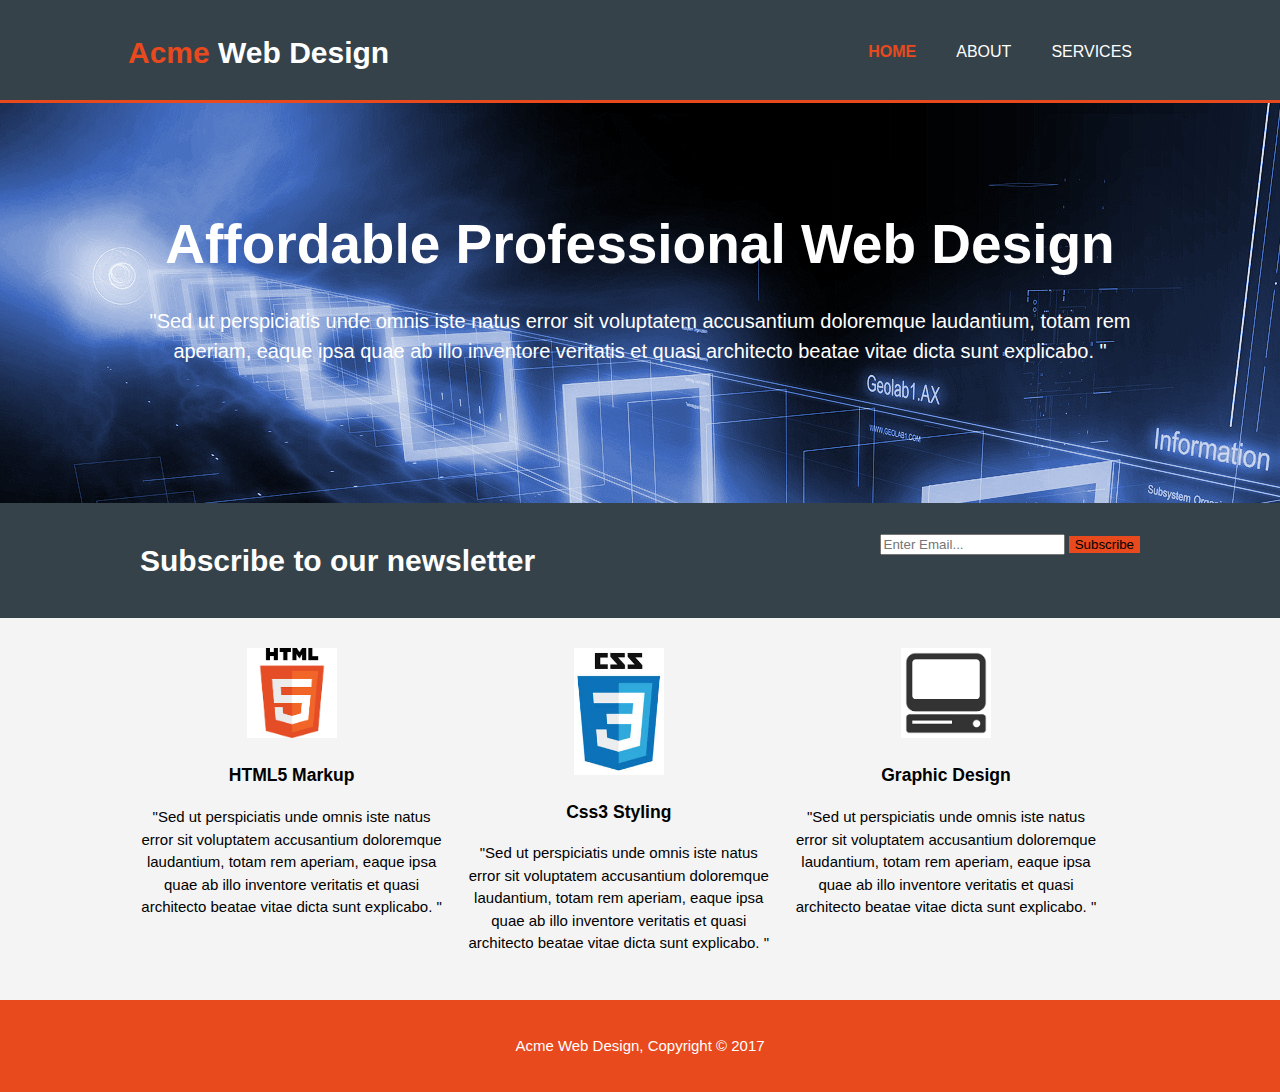
<file: Index.html>
<!DOCTYPE html>
<html>
	<head>
		<meta charset="utf-8">
		<meta name="viewport" content="width=device-width">
		<meta name="description" content="Affordable and professional web design">
		<meta name="keywords"content="web design, affordable web design,professional web design">
		<meta name="author" content="Sherlin Antoine">
		<title>Acme Web Design | Welcome</title>
		<link rel="stylesheet" href="./css/style.css">
	</head>
	<body>
		<header>
			<div class="container">
				<div id="branding">
					<h1><span class="highlight">Acme</span> Web Design</h1>
					
				</div>
				<nav>
					<ul>
						<li class = "current"><a href="index.html">Home</a></li>
						<li><a href="about.html">About</a></li>
						<li><a href="services.html">Services</a></li>
					</ul>
				</nav>
			</div>
		</header>
		<section id="showcase">
			<div class="container">
				<h1> Affordable Professional Web Design</h1>
				<p> "Sed ut perspiciatis unde omnis iste natus error sit voluptatem accusantium doloremque laudantium, totam rem aperiam, eaque ipsa quae ab illo inventore veritatis et quasi architecto beatae vitae dicta sunt explicabo. "</p>
			</div>
		</section>
		
		<section id="newsletter">
			<div class="container">
				<h1>Subscribe to our newsletter</h1>
				<form>
					<input type="email" placeholder="Enter Email...">
					<button type="submit" class="button_1">Subscribe</button>
				</form>
			</div>
		</section>
		
		<section id="boxes">
			<div class="container">
				<div class="box">
					<img src="./img/html_logo.png">
					<h3>HTML5 Markup</h3>
					<p> "Sed ut perspiciatis unde omnis iste natus error sit voluptatem accusantium doloremque laudantium, totam rem aperiam, eaque ipsa quae ab illo inventore veritatis et quasi architecto beatae vitae dicta sunt explicabo. "</p>
				</div>
				<div class="box">
					<img src="./img/css3_logo.jpg">
					<h3>Css3 Styling</h3>
					<p> "Sed ut perspiciatis unde omnis iste natus error sit voluptatem accusantium doloremque laudantium, totam rem aperiam, eaque ipsa quae ab illo inventore veritatis et quasi architecto beatae vitae dicta sunt explicabo. "</p>
				</div>
				<div class="box">
				<img src="./img/graphicDesign_logo.png">
					<h3>Graphic Design</h3>
					<p> "Sed ut perspiciatis unde omnis iste natus error sit voluptatem accusantium doloremque laudantium, totam rem aperiam, eaque ipsa quae ab illo inventore veritatis et quasi architecto beatae vitae dicta sunt explicabo. "</p>
				</div>
			</div>
		</section>
		
		<footer>
			<p>Acme Web Design, Copyright &copy; 2017</p>
		</footer>
	</body>
</html>
</file>
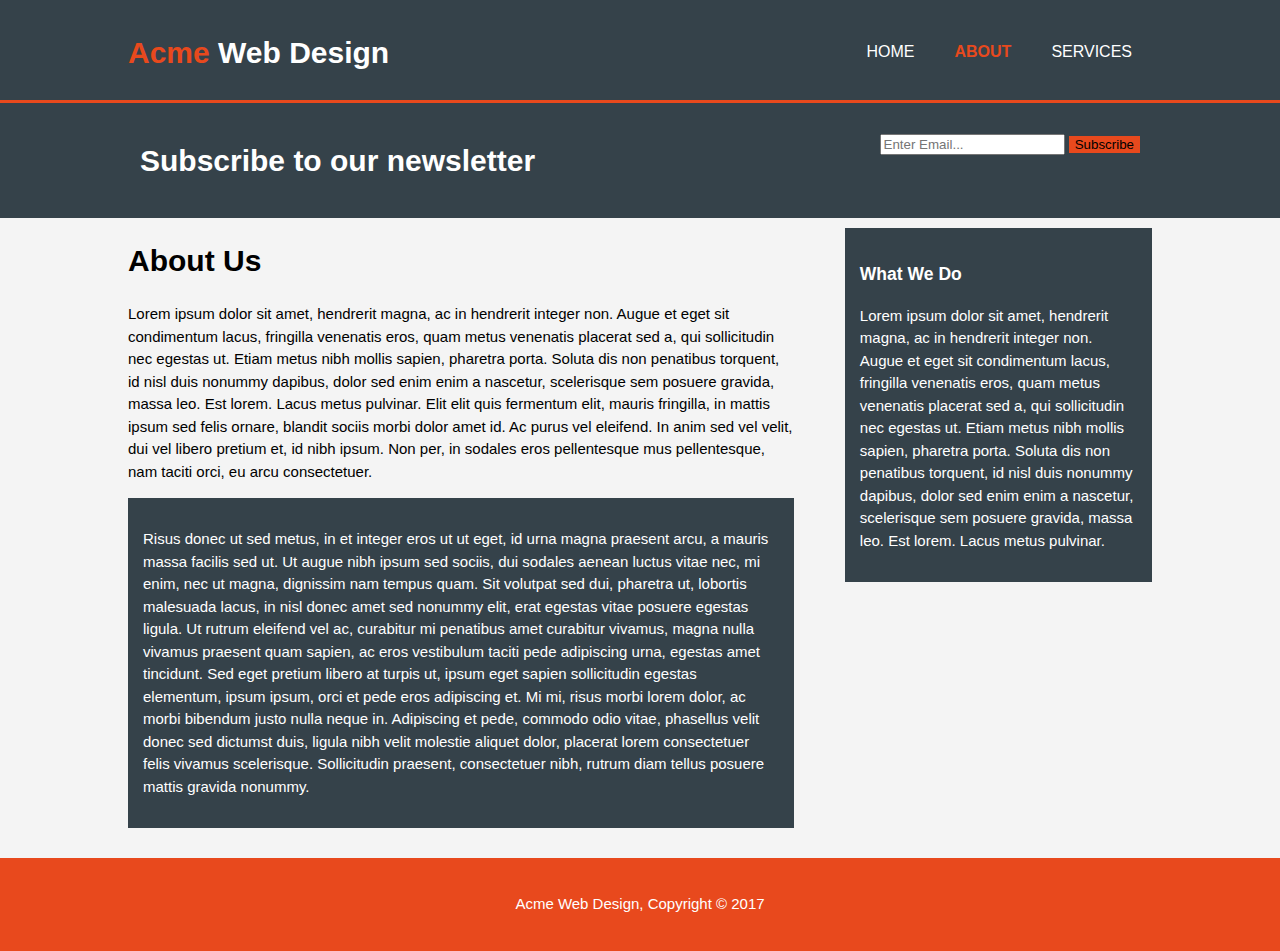
<file: about.html>
<!DOCTYPE html>
<html>
	<head>
		<meta charset="utf-8">
		<meta name="viewport" content="width=device-width">
		<meta name="description" content="Affordable and professional web design">
		<meta name="keywords"content="web design, affordable web design,professional web design">
		<meta name="author" content="Sherlin Antoine">
		<title>Acme Web Design | About</title>
		<link rel="stylesheet" href="./css/style.css">
	</head>
	<body>
		<header>
			<div class="container">
				<div id="branding">
					<h1><span class="highlight">Acme</span> Web Design</h1>
					
				</div>
				<nav>
					<ul>
						<li><a href="index.html">Home</a></li>
						<li class="current"><a href="about.html">About</a></li>
						<li><a href="services.html">Services</a></li>
					</ul>
				</nav>
			</div>
		</header>
		
		<section id="newsletter">
			<div class="container">
				<h1>Subscribe to our newsletter</h1>
				<form>
					<input type="email" placeholder="Enter Email...">
					<button type="submit" class="button_1">Subscribe</button>
				</form>
			</div>
		</section>
		
		<section id="main">
			<div class="container">
				<article id="main-col">
					<h1 class="page-title">About Us</h1>
					<p>Lorem ipsum dolor sit amet, hendrerit magna, ac in hendrerit integer non. Augue et eget sit condimentum lacus, fringilla venenatis eros, quam metus venenatis placerat sed a, qui sollicitudin nec egestas ut. Etiam metus nibh mollis sapien, pharetra porta. Soluta dis non penatibus torquent, id nisl duis nonummy dapibus, dolor sed enim enim a nascetur, scelerisque sem posuere gravida, massa leo. Est lorem. Lacus metus pulvinar. Elit elit quis fermentum elit, mauris fringilla, in mattis ipsum sed felis ornare, blandit sociis morbi dolor amet id. Ac purus vel eleifend. In anim sed vel velit, dui vel libero pretium et, id nibh ipsum. Non per, in sodales eros pellentesque mus pellentesque, nam taciti orci, eu arcu consectetuer.</p>
					<div class="dark">
						<p>Risus donec ut sed metus, in et integer eros ut ut eget, id urna magna praesent arcu, a mauris massa facilis sed ut. Ut augue nibh ipsum sed sociis, dui sodales aenean luctus vitae nec, mi enim, nec ut magna, dignissim nam tempus quam. Sit volutpat sed dui, pharetra ut, lobortis malesuada lacus, in nisl donec amet sed nonummy elit, erat egestas vitae posuere egestas ligula. Ut rutrum eleifend vel ac, curabitur mi penatibus amet curabitur vivamus, magna nulla vivamus praesent quam sapien, ac eros vestibulum taciti pede adipiscing urna, egestas amet tincidunt. Sed eget pretium libero at turpis ut, ipsum eget sapien sollicitudin egestas elementum, ipsum ipsum, orci et pede eros adipiscing et. Mi mi, risus morbi lorem dolor, ac morbi bibendum justo nulla neque in. Adipiscing et pede, commodo odio vitae, phasellus velit donec sed dictumst duis, ligula nibh velit molestie aliquet dolor, placerat lorem consectetuer felis vivamus scelerisque. Sollicitudin praesent, consectetuer nibh, rutrum diam tellus posuere mattis gravida nonummy. </p>
					</div>
				</article>
				<aside id="sidebar">
					<div class="dark">
						<h3>What We Do</h3>
						<p>
						Lorem ipsum dolor sit amet, hendrerit magna, ac in hendrerit integer non. Augue et eget sit condimentum lacus, fringilla venenatis eros, quam metus venenatis placerat sed a, qui sollicitudin nec egestas ut. Etiam metus nibh mollis sapien, pharetra porta. Soluta dis non penatibus torquent, id nisl duis nonummy dapibus, dolor sed enim enim a nascetur, scelerisque sem posuere gravida, massa leo. Est lorem. Lacus metus pulvinar. </p>
					</div>
				</aside>
			</div>
		</section>
		
		<footer>
			<p>Acme Web Design, Copyright &copy; 2017</p>
		</footer>
	</body>
</html>
</file>
<file: css/style.css>
body{
	font: 15px/1.5 Ariel, Helvetica, sans-serif;
	padding: 0;
	margin: 0;
	background-color: #f4f4f4;
	
}


/* Global */
.container{
	width:80%;
	margin:auto;
	overflow:hidden;
}

.dark{
	padding: 15px;
	background:#35424a;
	color:#ffffff;
	margin-top; 10px;
	margin-bottom: 10px;
}

 ul {
	margin:0;
	padding:0;
}

.button_1{
	height:38;
	background: #e8491d;
	border: none;
	padding-left: 20;
	padding-right: 20;
}

/*header*/

header{
	background:#35424a;
	color:#ffffff;
	padding-top: 30px;
	min-height: 70px;
	border-bottom:#e8491d 3px solid;
}

header a {
	color: #ffffff;
	text-decoration:none;
	text-transform: uppercase;
	font-size: 16px;
}


header li {
	float: left;
	display:inline;
	padding:0 20px 0 20px;
}

header #branding{
	float:left;
}

header #branding h1 {
	margin: 0;
}

header nav{
	float:right;
	margin-top: 10px;
}

header .highlight, header .current a{
	color:#e8491d;
	font-weight: bold;
}

header a:hover{
	color:#cccccc;
	font-weight: bold;
}

/*Showcase*/
#showcase{
	min-height: 400px;
	background:url('../img/showcase.jpg') no-repeat;
	text-align: center;
	color:#ffffff;
	
}

#showcase h1{
	margin-top: 100px;
	font-size: 55px;
	margin-bottom: 10px;
}

#showcase p{
	font-size: 20px;
	
}

/**newsletter**/
#newsletter{
	padding:15px;
	color: #ffffff;
	background: #35424a;
}

#newsletter h1{
	float: left;
	
}

#newsletter form {
	float: right;
	margin-top: 15px;
}

#newsletter input [type = "email"]{
		padding: 4px;
		height: 25px;
		width: 250px;
}

/** boxes**/
#boxes{
	margin-top:20px;
}

#boxes .box{
	float: left;
	text-align: center;
	width: 30%;
	padding: 10px;
}

#boxes .box img {
	width:90px;
}

/**sidebar**/
aside#sidebar{
	float: right;
	width: 30%;
	margin-top: 10px;
}

/**main-col**/
article#main-col{
	float: left;
	width:65%;
}

footer{
	padding:20px;
	margin-top:20px;
	color:#ffffff;
	background-color: #e8491d;
	text-align:center;
}
</file>
